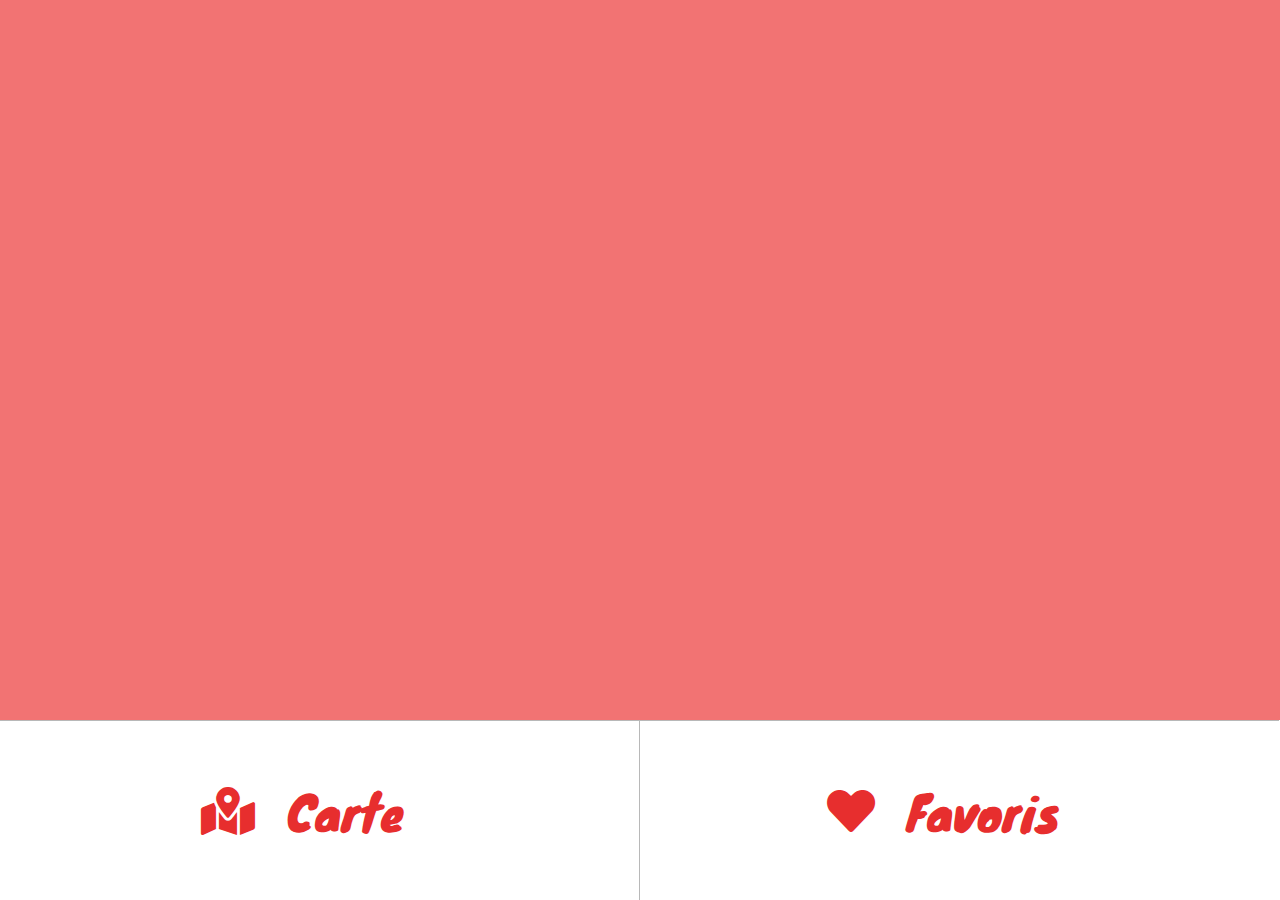
<file: HTML/favoris.html>
<!DOCTYPE html>
<html lang="en">

<head>
    <meta charset="UTF-8">
    <meta http-equiv="X-UA-Compatible" content="IE=edge">
    <meta name="viewport" content="width=device-width, initial-scale=1.0">
    <link rel="stylesheet" href="../CSS/style.css">
    <link href="https://fonts.googleapis.com/css2?family=Knewave&display=swap" rel="stylesheet">
    <link rel="stylesheet" href="https://cdnjs.cloudflare.com/ajax/libs/font-awesome/5.15.4/css/all.min.css"
        integrity="sha512-1ycn6IcaQQ40/MKBW2W4Rhis/DbILU74C1vSrLJxCq57o941Ym01SwNsOMqvEBFlcgUa6xLiPY/NS5R+E6ztJQ=="
        crossorigin="anonymous" referrerpolicy="no-referrer" />
    <title>Page des Favoris</title>
    <link rel="icon" href="../Images/istockphoto-1141797008-612x612.jpg">
</head>

<body>
    <div id="result"></div>
    <div class="part3 posbtn">
        <div class="btnmap" onclick="window.location.href='../index.html'">
            <i class="fas fa-map-marked-alt fa-3x"></i>
            <p class="pstyle">Carte</p>
        </div>
        <div class="ligne"></div>
        <div class="btnfav" onclick="window.location.href='../HTML/favoris.html'">
            <i class="fas fa-heart fa-3x"></i>
            <p class="pstyle">Favoris</p>
        </div>
    </div>
    <script src="../Javascript/script2.js"></script>
</body>

</html>
</file>
<file: CSS/style.css>
* {
    margin: 0;
    padding: 0;
    box-sizing: border-box;
}

#map {
    height: 80vh;
    width: 100%;
    z-index: 1;
}

main {
    height: 100vh;
}

body {
    margin: 0;
    max-width: 100vw;
    max-height: 100vh;
}

#img {
    width: 40%;
    background-color: #FFBEBE;
    padding: 2rem;
    border-radius: 15px;

}

.pstyle {
    font-size: 3rem;
    padding: 2rem;
    font-family: 'Knewave';
}

.description {
    color: white;
    font-family: 'Knewave';
    font-size: 1rem;
    padding: 1rem;
}


/* Effet d'inversion des couleurs quand on passe la souris sur les boutons Carte/Favoris */

.part3 :hover {
    color: #E72E2E80;
}

/* Changement du style du curseur quand on passe la souris sur les boutons Carte/Favoris */


.posbtn {
    position: absolute;
    bottom: 0;
    left: calc(-1px)
}


.photo {
    width: 100%;
    display: flex;
    justify-content: center;
    align-items: center;

}

.titre {
    width: 100%;
    display: flex;
    justify-content: center;
    align-items: center;
    flex-direction: column;
}

.btns {
    width: 100%;
    display: flex;
    justify-content: space-around;
    align-items: center;
}

#close {
    font-size: 2.5rem;
    border-radius: 10px;
    border: none;
    color: #A94A4A;
    padding: 1rem;
    font-family: 'Knewave';
    box-shadow: 0px 4px 4px rgba(0, 0, 0, 0.25);
    margin-top: 1rem;
}

#save {
    font-size: 2.5rem;
    border-radius: 10px;
    border: none;
    color: #A94A4A;
    padding: 1rem;
    font-family: 'Knewave';
    box-shadow: 0px 4px 4px rgba(0, 0, 0, 0.25);
}

/* Changement de style du pointeur quand on passe la souris sur la "croix" */

#mark {
    color: #FFF6F6BF;
    cursor: pointer;
}

/* Ajout d'une ligne de séparation entre les deux boutons Carte/Favoris */
.ligne {
    border-left: thin solid #00000047;
}

.part2 {
    position: absolute;
    z-index: 2;
    background-color: #F27373;
    display: none;
    justify-content: space-around;
    box-shadow: 0px 4px 4px rgba(0, 0, 0, 0.25);
    height: 30vh;
    width: 100%;
    opacity: 0.9;
}



.partglobal {
    position: relative;
    display: flex;
    flex-direction: column;
    align-items: center;
    justify-content: end;
    height: 80vh;
    width: 100%;
}

#result {
    color: white;
    font-size: 2rem;
    font-family: 'Knewave';
    background-color: #F27373;
    height: 80%;
    overflow: auto;
    width: 100%;
    position: absolute;
}

.part3 {
    display: flex;
    justify-content: space-around;
    height: 20%;
    width: 100%;
}


.btnmap {
    display: flex;
    justify-content: center;
    width: 50%;
    color: #E72E2E;
    align-items: center;
    cursor: pointer;
    border-top: thin solid #00000047;
    height: 100%;
}

.btnfav {
    display: flex;
    justify-content: center;
    width: 50%;
    color: #E72E2E;
    align-items: center;
    cursor: pointer;
    border-top: thin solid #00000047;
    height: 100%;

}

.test {
    display: flex;
    justify-content: space-evenly;
}


.divpos {
    border-bottom: thick solid #00000047;
}



/*Responsive Part jusqu'à 320px*/

@media (max-width: 1000px) {

    /*On passe en colonne la popUp pour les écrans allant jusqu'à 1000px*/

    .part2 {
        width: 100vw;
        flex-direction: column;
        height: 80vh;
    }

    /*On réduit la taille de la photo*/
    #img {
        width: 40%;
    }

    /*On enlève l'écriture des boutons pour garder uniquement les logos visible*/
    .pstyle {
        display: none;
        width: 100vw;
    }
}

/*On change la disposition des éléments en colonne*/

@media (max-width : 500px) {
    .test {
        flex-direction: column-reverse
    }

    #close {
        margin: 1rem;
    }

}

/*On réduit la taille de la police*/

@media (max-width : 400px) {
    #result {
        font-size: 1.5rem;
    }
}
</file>
